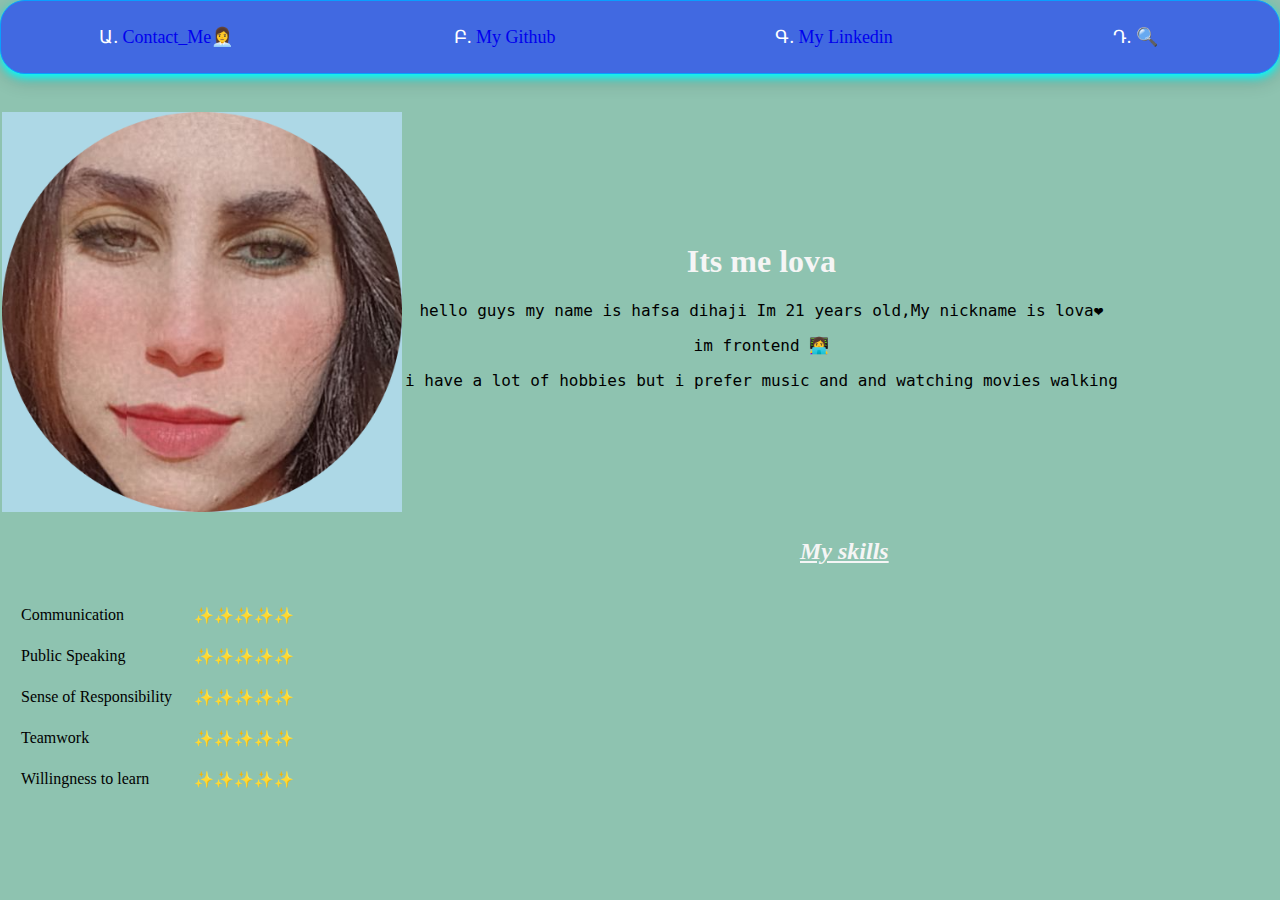
<file: index.html>
<!DOCTYPE html>
<html lang="en">
<head>
    <meta charset="UTF-8">
    <meta http-equiv="X-UA-Compatible" content="IE=edge">
    <meta name="viewport" content="width=device-width, initial-scale=1.0">
    <title>Hafssa's personal profile💕 </title>
    <link rel="stylesheet" href="style.css">
    <link rel="shortcut icon" href="favicon.ico" type="image/x-icon">
   
    <SCript src="script.JS"></SCript>
 </head>
 <ul>
    <li><a  href="Contact_Me.html"target="_blank">Contact_Me👩‍💼 </a></li>
    <li><a target="_blank" href="https://github.com/hafsadihaji/hafsadihaji">My Github </a></li>
    <li> <a  href="https://www.linkedin.com/in/hafsa-dihaji-ab070b241/" target="_blank">My Linkedin</a></li>
    <li> <a target="_blank" href="https://www.google.com/?hl=fr" >🔍</a></li>
 </ul>
 <body>
   <br>
    <br>
    <!-- i used table and inside it i structurd things beside image and we can add some space between the columns -->
   <table cellspacing="1px">
      <tr>
            <td><img src="image/modified.png" alt="lova picture" ></td>
            <td><H1> Its me lova</H1>
            <p>hello guys my name is hafsa dihaji Im 21 years old,My nickname is lova❤  </p>
            <p>im frontend 👩‍💻 </p>
            <p>i have a lot of hobbies but i prefer music and  and watching movies walking </p></td>
      </tr>
   </table >
   <!-- chaque table tablerow and tabledata --> 
   <!-- <hr> -->
               <table cellspacing="20px" style="margin: right 15px;" > 
            <tr>
               <h2>  My skills </h2>
                     <td>Communication</td>
                     <td>✨✨✨✨✨</td>
                     </tr>
               <tr>
                  <td>Public Speaking</td>
                  <td>✨✨✨✨✨</td>
               </tr>
               <tr>
                  <td>Sense of Responsibility</td>
                  <td>✨✨✨✨✨</td>
               </tr>
               <tr>
               <td>Teamwork</td>
               <td>✨✨✨✨✨</td></tr>
               <tr>
               <td>Willingness to learn</td>
               <td>✨✨✨✨✨</td>
               </tr>
   </table>
       
 </body>
 
 </html>
</file>
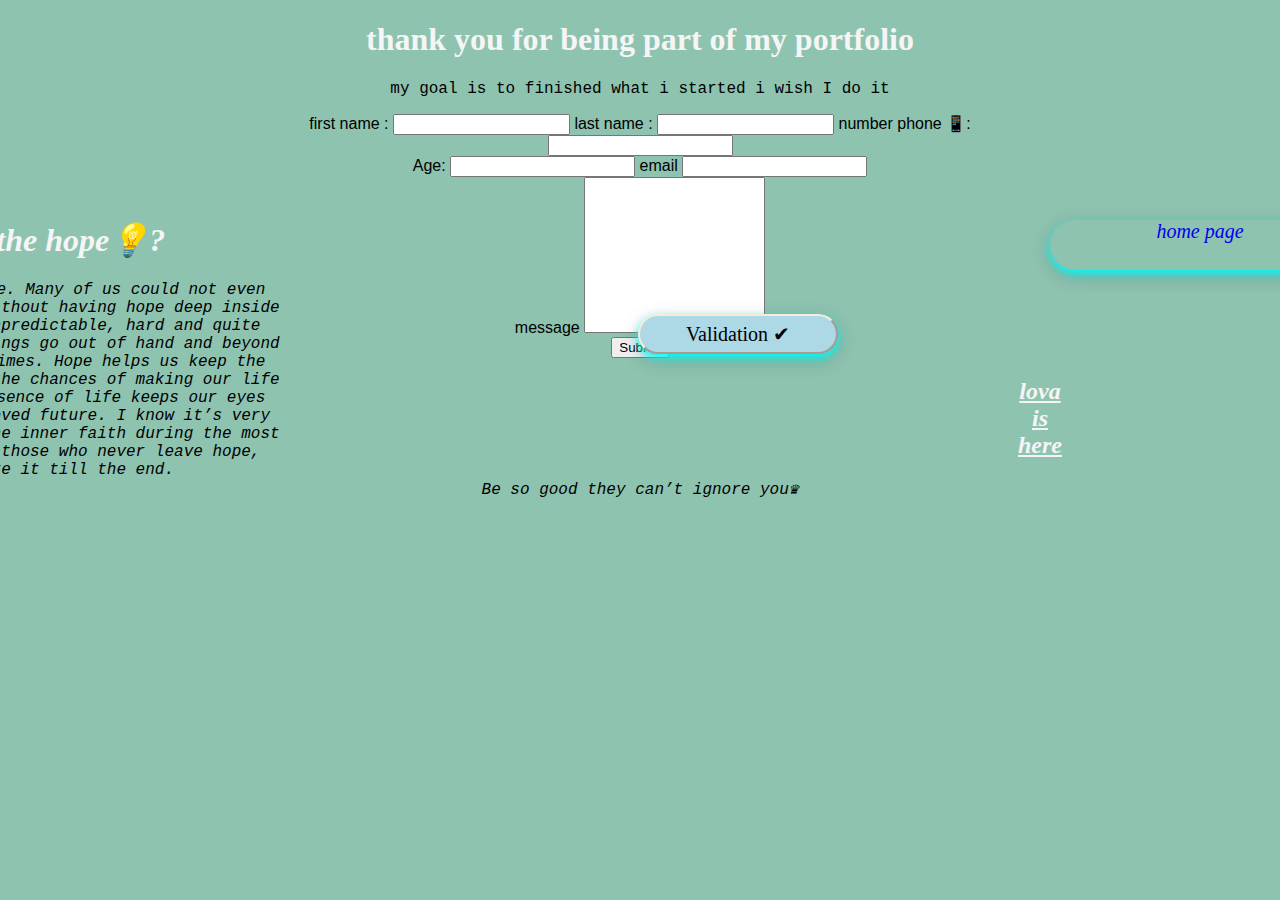
<file: Contact_Me.html>
<!DOCTYPE html>
<html lang="en">
<head>
    <meta charset="UTF-8">
    <meta http-equiv="X-UA-Compatible" content="IE=edge">
    <meta name="viewport" content="width=device-width, initial-scale=1.0">
    <title>Contact_Me🌸</title>
    <link rel="shortcut icon" href="favicon.ico" type="image/x-icon">
    <link rel="stylesheet" href="style.css">
    <SCript src="script.JS"></SCript>
 </head>
<body> 
    <h1>thank you for being part of my portfolio</h1>
    <p> my goal is to finished what i started i wish I do it</p>
                                                    
    <div class="Hafsa">
         first name :   <input type="text" size="19" > 
         last name  :   <input type="text" size="19">
         number phone 📱:  <input type="number"size="19">
                 <form action="mailto:hafsadihaji42@gmail.com" method="post" enctype="text/plain">
           Age: <input type="number"size="19">
           <label> email</label>
            <input type="email" name="Youremail" ><br>
            <label for="message">message</label>
          <textarea name="yourmessage" cols="20" rows="10" ></textarea><br>
           <input type="submit"name="envoye">
           <button>Validation ✔</button> 
             <h2>lova is here</h2></td>
            <p><em>Be so good they can’t ignore you♛</em></p>
        </form>
    </div>
    <div id="ana">
        <h1><i>what is the hope💡?</i> </h1>
<p><em> is the essence of life. Many of us could not even live a life of peace without having hope deep inside the heart. 
    Life is unpredictable, hard and quite notorious at times.
 Things go out of hand and beyond of our control many times.
  Hope helps us keep the fight on and improves the chances of making our life better.
 Hope – the essence of life keeps our eyes wide open for an improved future. I know it’s very hard keeping up with the inner faith during the most critical times, but, 
 those who never leave hope, actually make it till the end.</em> </p> 
    </div>
    
<button1 type="button"><a href="index.html"><i>home page</i></a></button>
   
    
    
   
   
  
</body>
</html>
</file>
<file: style.css>
h1 {
    text-align: center ;
    color:whitesmoke;
      /* font-family: Cambria, Cochin, Georgia, Times, 'Times New Roman', serif;   */
      font-family: 'Sacramento',cursive;
}
h2{
    padding-left:  800px;
    color:whitesmoke;
    font-family: 'Sacramento',cursive;
    font-style: oblique;
    text-decoration: underline;
}
p{
    font-family:Georgia, 'Times New Roman', Times, serif;
    font-size: large;
    text-align: center;
    font-family: monospace;
}
 body{
    margin: 0;
    background-color: #8EC3B0;

} 
  .Hafsa{
    text-align: center;
    justify-content: space-between;
    position: relative;
    text-shadow: 30ex;
     display: table;
        font-size: medium;
        font-family: 'Franklin Gothic Medium', 'Arial Narrow', Arial, sans-serif;
        height: 30px;
        width: 40px;
        margin: auto;
         border-radius: 60px;
}   
ul{
    font-size: 15px;
    justify-content: center;
    margin: auto;
    width: auto;
    display:flex;
    flex-direction: row;
    list-style: armenian;
    padding: 25px 0;
    border-radius: 25px ;
    border: 0.1px solid #099FFF;
    background-color: royalblue;
    box-shadow:0 4px 8px 0 #00FFFF, 0 6px 20px 0 
    rgba(0, 0, 0, 0.19) ;
}
li{
    font-size: 18px;
    margin: auto;
    color: white;
    size: 20px;
   cursor: progress;
}
li:after{
    
    display: block;
    }
    li:hover:after{
        
        transform: scaleX(1);
        
    }
    ul,li a{
        text-decoration: none;
       text-transform: capitalize;
    }
img{
          
            background-repeat: no-repeat;
            background-position: 0 0, center;
             width: 400px;
            height: 400px;
            background-color:lightblue;
            animation-name: lova;
            animation-duration: 10s;
}
@keyframes lova {
    0%   {background-color: #DEF5E5;}
    25%  {background-color: #BCEAD5;}
    50%  {background-color: #9ED5C5;}
    100% {background-color: #8EC3B0; }
}
button{
    text-align: center;
    background-color:lightblue;
    position: absolute;
    border-color:antiquewhite ;
    font-size: 20px;
    left:420px;
    top: 200px;
    height: 40px;
    width: 200px;
    border-style: transparent;
    border-radius: 30px 30PX ;
    font-family:Georgia, 'Times New Roman', Times, serif;
    text-shadow: #975C8D;
    transition-duration: 0.4s;
    box-shadow:0 4px 8px 0 #00FFFF, 0 6px 20px 0 
    rgba(0, 0, 0, 0.19) ;
}
button:hover {
    background-color: #FFADBC;
    color:#D989B5;
  }
submit{
    color: darkviolet;
    font-family: 'Segoe UI', Tahoma, Geneva, Verdana, sans-serif;
}
h3{
    text-align: center;
}
/* hr{
    text-align: center;
   border-color:white;
    border-style:  none none;
    width: 6%;
    border-width: 5px;
     border-top-style: dotted;
} */
#ana{
    position: absolute;
    right:1000px;
    top: 200px;
    height: 100px;
    width: 500px;
    justify-content: space-between;
    
}

button1{
    text-align: center;
    position: absolute;
     content: center; 
    font-size: 20px;
    border-color:antiquewhite ;
    left:1050px;
    top: 220px;
    height: 50px;
     width: 300px;
    border-style: transparent;
    border-radius: 60px 60px;
    font-family:Georgia, 'Times New Roman', Times, serif;
    text-shadow: #975C8D;
    transition-duration: 0.4s;
    box-shadow:0 4px 8px 0 #00FFFF, 0 6px 20px 0 
    rgba(0, 0, 0, 0.19) ;
}

button1:hover {
    background-color: #FFADBC;
    color:#D989B5;
  }
  button1 a{
    text-decoration: none;
    
  }
</file>
